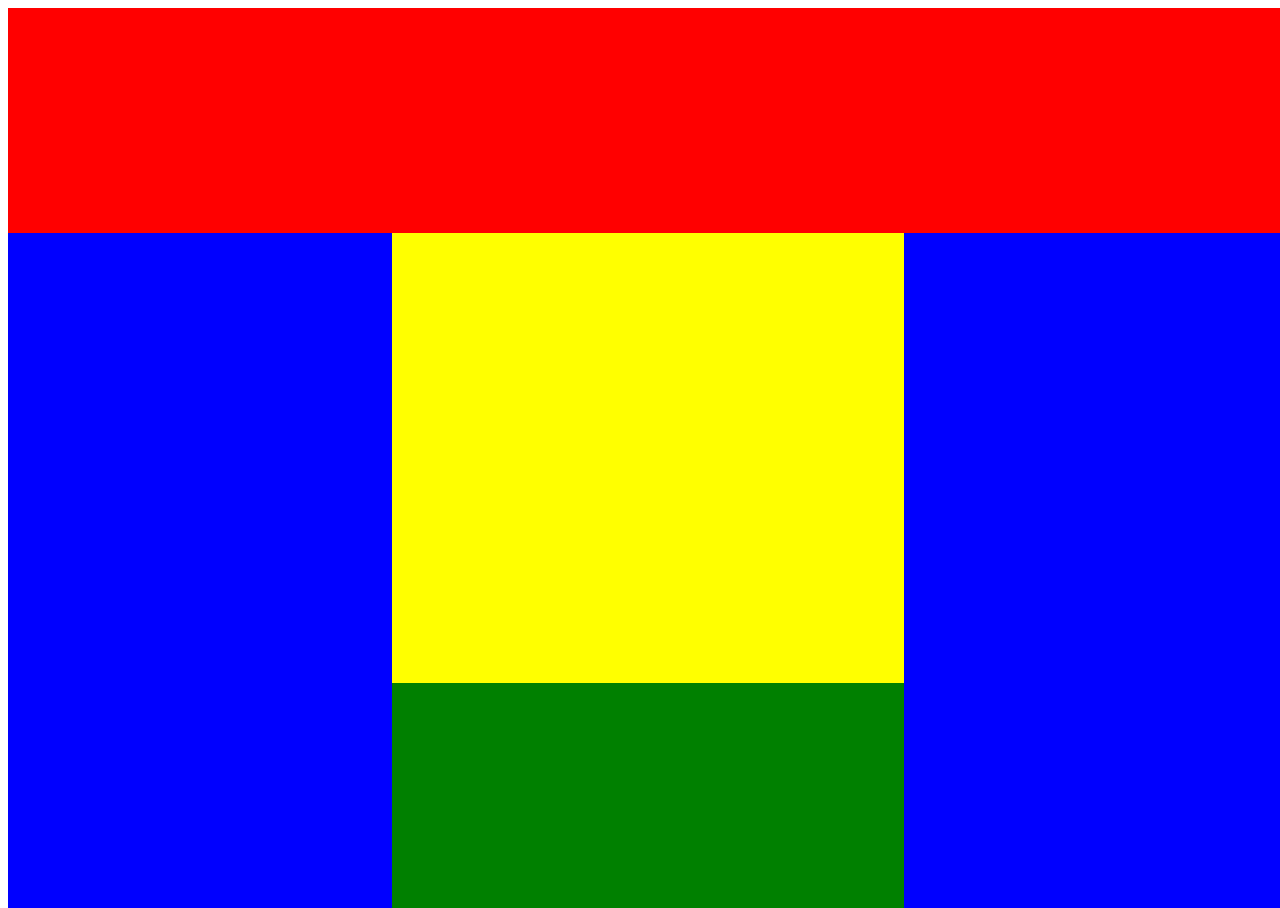
<file: first/index.html>
<!-- Put your HTML HERE, make sure to connect your style.css sheet -->
<!DOCTYPE html>
<html>
	<head>
		<link rel="stylesheet" type="text/css" href="style.css">
		<title>First</title>
	</head>
	<body>
		<div class="top">
		
		</div>
		
		<div class="left">
		
		</div>
		
		<div class="right">
		
		</div>
		
		<div class="center">
			
		</div>
		
		<div class="bottom">
		
		</div>
		
		
	</body>
</html>
</file>
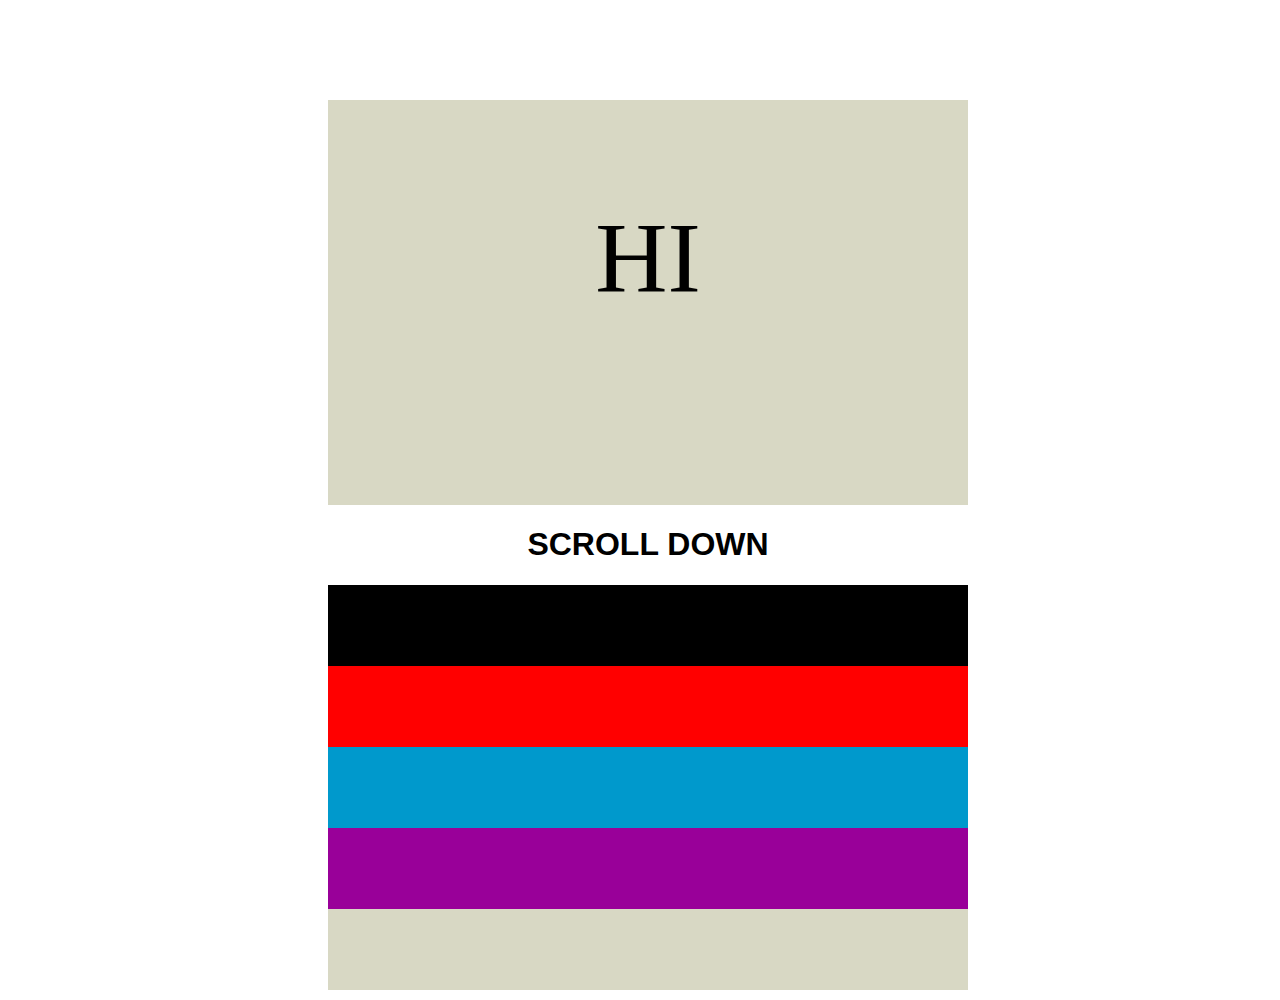
<file: third/index.html>
<!DOCTYPE html>
<html>
	<head>
		<title>
			This is the title of my site.
		</title>
		<link rel="stylesheet" href="style.css">
		<meta charset="utf-8">
	</head>
	<body>
		<header class="setWidth">
			<p class="setTextAlign">HI</p>
		</header>
		<h1 class="setWidth setTextAlign">
			SCROLL DOWN
		</h1>
		<div class="setWidth black">
		
		</div>
		<div class="setWidth red">
		
		</div>
		<div class="setWidth blue">
		
		</div>
		<div class="setWidth purple">
		
		</div>
		<div class="setWidth lightGray">
		
		</div>
	</body>
</html>
</file>
<file: first/style.css>
html, body {
	width: 100%;
	height: 100%;
}

.top {
	height:25%;
	width:100%;
	background-color:red;
}

.left {
	height:75%;
	width:30%;
	background-color:blue;
	float:left;
}

.center {
	height:50%;
	width:40%;
	background-color:yellow;
	float:left;
}

.right {
	height:75%;
	width:30%;
	background-color:blue;
	float:right;
}

.bottom {
	height:25%;
	width:40%;
	background-color:green;
	float:left;
}
</file>
<file: third/style.css>
html, body {
	height: 100%;
	width: 100%;
}

.setWidth {
	width: 50%;
	margin-left: 25%;
	margin-right:25%;
}

.setTextAlign {
	text-align: center;
}

.black {
	background-color: black;
	height: 9%;
}

.red {
	background-color: #FF0000;
	height: 9%;
}

.blue {
	background-color: #0099CC;
	height: 9%;
}

.purple {
	background-color: #990099;
	height: 9%;
}

.lightGray {
	background-color: #D8D8C4;
	height: 9%;
}

header {
	height: 45%;
	background-color: #D8D8C4;
}

h1 {
	font-family: sans-serif;
}

p {
	position: relative;
	top: 100px;
	font-size: 100px;
}
</file>
